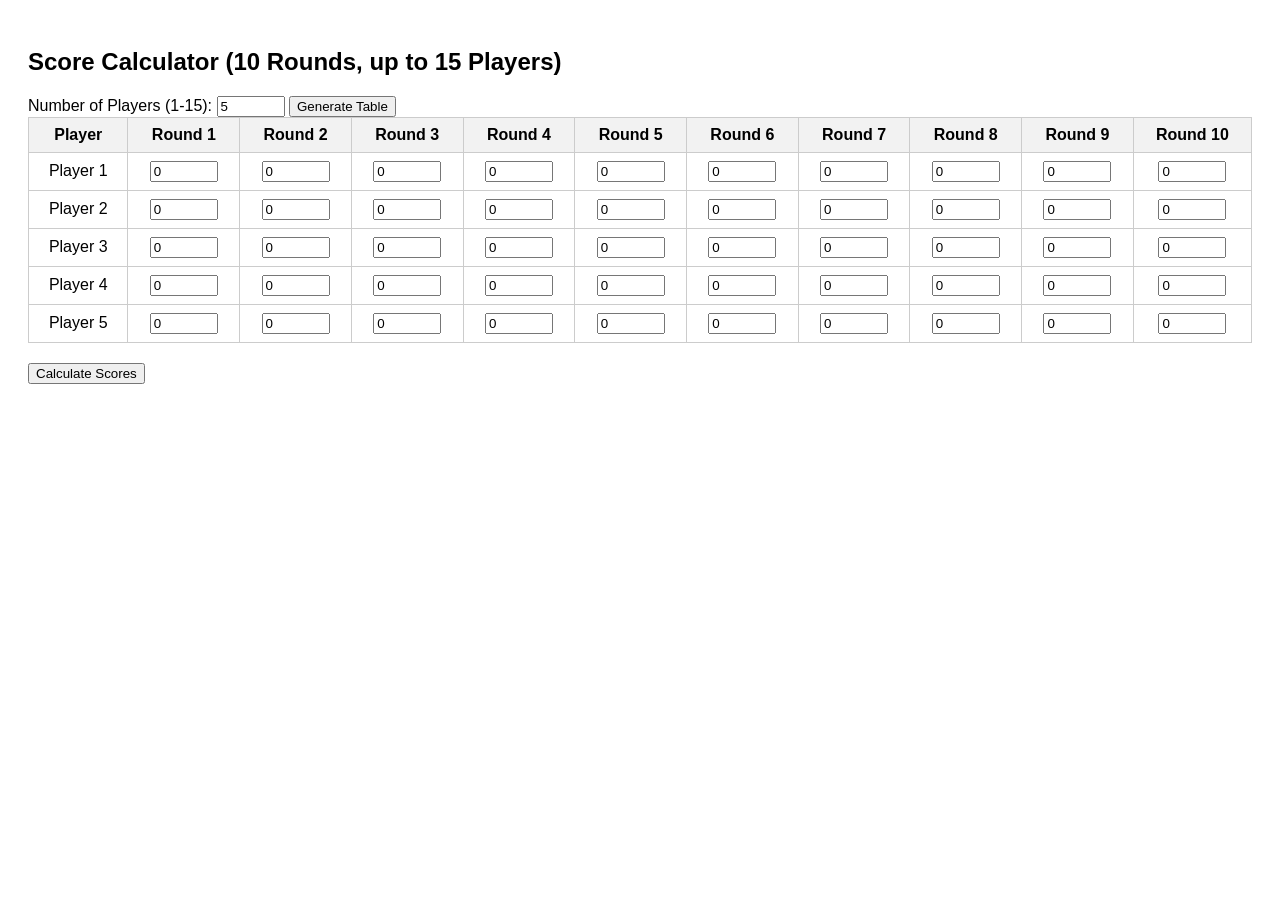
<file: score_calculator.html>
<!DOCTYPE html>
<html lang="en">
<head>
    <meta charset="UTF-8">
    <title>Score Calculator</title>
    <style>
        body { font-family: Arial, sans-serif; padding: 20px; }
        table { border-collapse: collapse; width: 100%; margin-bottom: 20px; }
        th, td { border: 1px solid #ccc; padding: 8px; text-align: center; }
        th { background-color: #f2f2f2; }
        input[type="number"] { width: 60px; }
        .leaderboard { margin-top: 20px; }
    </style>
</head>
<body>
    <h2>Score Calculator (10 Rounds, up to 15 Players)</h2>
    <label for="numPlayers">Number of Players (1-15): </label>
    <input type="number" id="numPlayers" min="1" max="15" value="5">
    <button onclick="generateTable()">Generate Table</button>

    <form id="scoreForm" onsubmit="calculateScores(); return false;"></form>

    <div class="leaderboard" id="leaderboard"></div>

    <script>
        function generateTable() {
            const numPlayers = parseInt(document.getElementById("numPlayers").value);
            const form = document.getElementById("scoreForm");
            form.innerHTML = "";

            if (numPlayers < 1 || numPlayers > 15) {
                alert("Please enter a number between 1 and 15.");
                return;
            }

            let table = "<table><thead><tr><th>Player</th>";
            for (let r = 1; r <= 10; r++) {
                table += `<th>Round ${r}</th>`;
            }
            table += "</tr></thead><tbody>";

            for (let p = 1; p <= numPlayers; p++) {
                table += `<tr><td>Player ${p}</td>`;
                for (let r = 1; r <= 10; r++) {
                    table += `<td><input type="number" name="p${p}r${r}" min="0" value="0"></td>`;
                }
                table += "</tr>";
            }

            table += "</tbody></table>";
            table += '<button type="submit">Calculate Scores</button>';
            form.innerHTML = table;
        }

        function calculateScores() {
            const numPlayers = parseInt(document.getElementById("numPlayers").value);
            const scores = [];

            for (let p = 1; p <= numPlayers; p++) {
                let total = 0;
                for (let r = 1; r <= 10; r++) {
                    const val = parseInt(document.querySelector(`[name="p${p}r${r}"]`).value) || 0;
                    total += val;
                }
                scores.push({ player: `Player ${p}`, total });
            }

            scores.sort((a, b) => b.total - a.total);

            let leaderboard = "<h3>Leaderboard</h3><table><tr><th>Rank</th><th>Player</th><th>Total Score</th></tr>";
            scores.forEach((s, index) => {
                leaderboard += `<tr><td>${index + 1}</td><td>${s.player}</td><td>${s.total}</td></tr>`;
            });
            leaderboard += "</table>";

            document.getElementById("leaderboard").innerHTML = leaderboard;
        }

        window.onload = generateTable;
    </script>
</body>
</html>
</file>
